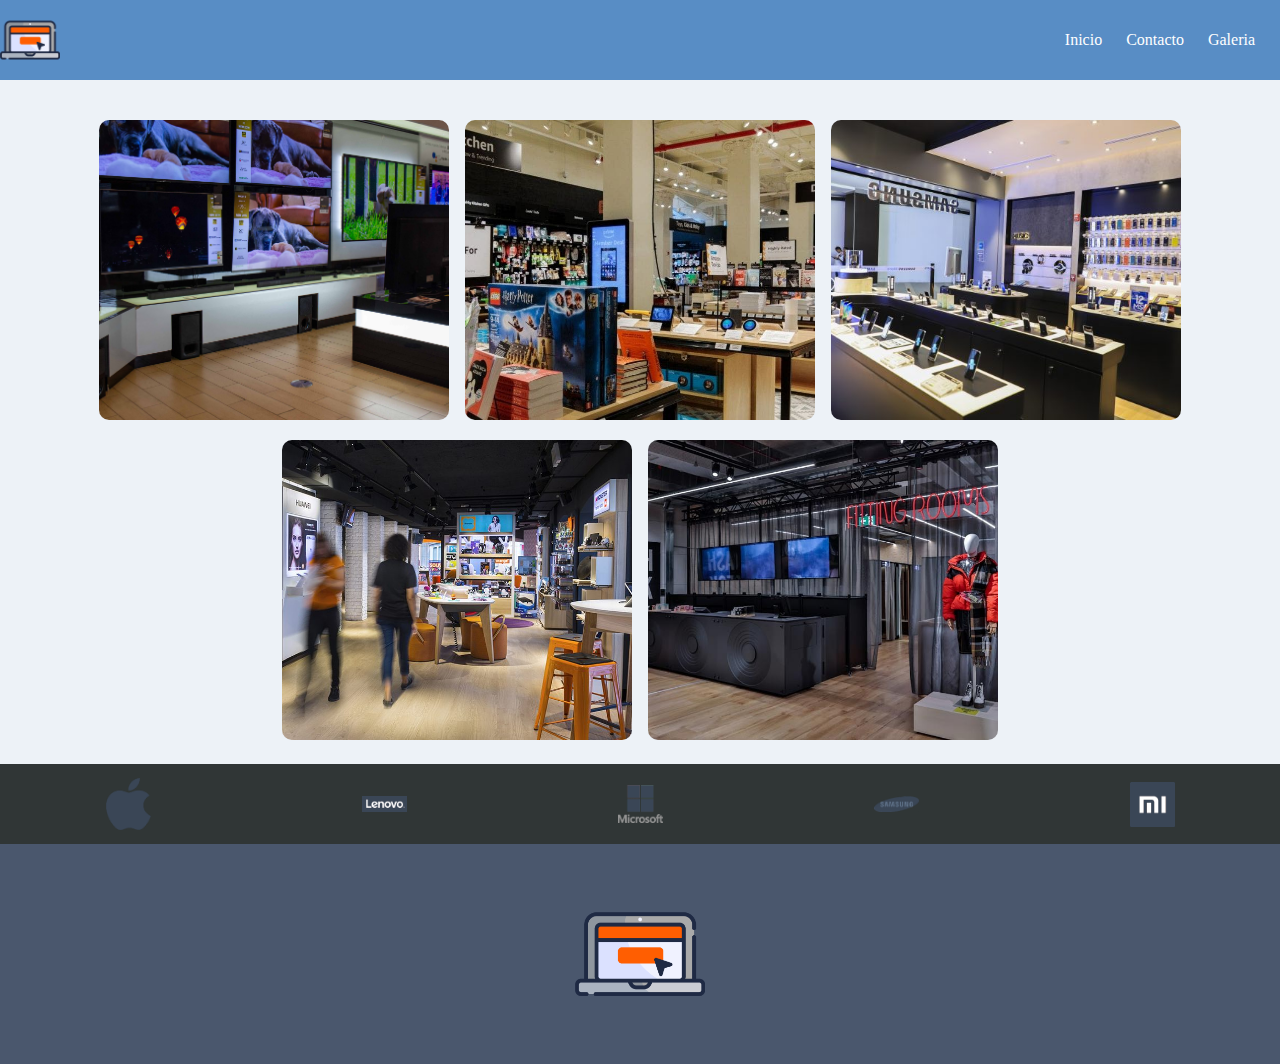
<file: galeria.html>
<!DOCTYPE html>
<html lang="es">

<head>
    <meta charset="UTF-8">
    <meta http-equiv="X-UA-Compatible" content="IE=edge">
    <meta name="viewport" content="width=device-width, initial-scale=1.0">
    <link rel="stylesheet" href="css/style.css">
    <link
  rel="stylesheet" 
  href="https://cdn.jsdelivr.net/npm/@fancyapps/ui/dist/fancybox.css"
/>
    <title>Pymes Marketplace</title>
</head>

<body>
    <header>
        <div class="container-logo">
            <img id="logo" src="icono.png" alt="">
        </div>
        <div class="container-nav">
            <nav id="navbar">
                <ul id="ul">
                    <li>
                        <a href="index.html">Inicio</a>
                    </li>
                    <li>
                        <a href="contacto.html">Contacto</a>
                    </li>
                    <li>
                        <a href="#">Galeria</a>
                    </li>
                </ul>
            </nav>
        </div>
    </header>
    <main id="main-galeria">
       
    </main>
    <div class="galeria">

        <a href="tienda/tienda1.jpg" data-fancybox="gallery" data-caption="Tienda Zona Televisores">
            <img src="tienda/tienda1.jpg" alt="" />
        </a>

        <a href="tienda/tienda2.jpeg" data-fancybox="gallery" data-caption="Tienda Zona jugueteria">
            <img src="tienda/tienda2.jpeg" alt="" />
        </a>
        <a href="tienda/tienda3.jpg" data-fancybox="gallery" data-caption="Tienda Zona Telefonia">
            <img src="tienda/tienda3.jpg" alt="" />
        </a>
        <a href="tienda/tienda4.jpg" data-fancybox="gallery" data-caption="Tienda Zona Practica">
            <img src="tienda/tienda4.jpg" alt="" />
        </a>
        <a href="tienda/tienda5.jpg" data-fancybox="gallery" data-caption="Tienda Zona de Descanso">
            <img src="tienda/tienda5.jpg" alt="" />
        </a>
    </div>

    <footer>
        <div class="marcas">

            <img src="footer/apple.png" alt="">
            <img src="footer/lenovo.png" alt="">
            <img src="footer/microsoft.png" alt="">
            <img src="footer/samsung.png" alt="">
            <img src="footer/xiaomi.png" alt="">

        </div>
        <div class="logo">
            <img src="icono.png" alt="logo">
        </div>
    </footer>


    <script src="https://ajax.googleapis.com/ajax/libs/jquery/3.1.1/jquery.min.js"></script>
    <script src="https://cdn.jsdelivr.net/npm/@fancyapps/ui@4.0/dist/fancybox.umd.js"></script>    
</body>

</html>
</file>
<file: css/style.css>
*{
    
    box-sizing: border-box;
    margin: 0;
    padding: 0;
}

:root{
    --colorheader:#588dc5;
    --colorbody: #EDF2F7;
    --colorfootermarcas: #303636;
    --colorfooterlogo:  #4a576d;
}

body{
    background-color: var(--colorbody);
    
    
}


header{
width: 100%;
height: 80px;
background-color: var(--colorheader);
display: flex;
position: fixed;
top: 0;
overflow: hidden;
z-index: 1;
}

.container-logo{
    width: 100%;
    align-items: center;
    display: flex;
    justify-content: left;
    align-items: center;
}

.container-nav{
    width: 100%;
    display: flex;
    align-items: center;
    justify-content: flex-end;
}

#logo{
    width: 60px;
   
}


#ul{
    margin-right: 25px;
}

#ul  li{
    display: inline;
    word-spacing: 20px;
}

#ul  li  a{
    color: white;
    text-decoration: none;
}

main{
    margin-top: 100px;
    z-index: 0;
}



#contenido{
    width: 80%;
    margin: 10px auto;
    min-height: 100vh;
    display: flex;
    flex-wrap: wrap;
}



.productos{
    display: flex;
    flex-wrap: wrap;
}

.productos .producto{
    width: 25%;
    margin-top: 25px;
}


.productos .producto img{
    width: 100%;
    height: 200px;
    object-fit: cover;
}


.productos .producto .contenedor {
    width: 80%;
    background-color: white;
    margin: auto;

}


.productos .producto .contenedor .detalles{
    padding: 10px;
}


footer{
    width: 100%;
    height: 300px;
    background-color: var(--colorfooterlogo);
    margin: 0;
    padding: 0;
}

footer  .marcas{
    width: 100%;
    height: 80px;
    background-color: var(--colorfootermarcas);
    display: flex;
    justify-content: space-around;
    align-items: center; 
}


footer  .logo{
    width: auto;
    display: flex;
    justify-content: center;
    align-items: center;
    height: calc(100% - 80px);
}

footer  .logo  img{
    width: 130px;
}

footer  .marcas  img{
    width: 45px;
}

/*Formulario Contacto*/


.container{
    height: 600px;
    background-color: #192944;
    color: white;
    font-size: xx-large;
    width: 80%;
    margin: 0px auto;
    border-radius: 6px;
    margin-top: 20px;
    margin-bottom: 20PX;
    padding: 30px;
}

h3{
    text-align: center;
    margin-bottom: 10px;
}

#form{
    display: flex;
    flex-direction: column;
}


.caja{
    display: flex;
    margin:  10px 8px;
}

.caja label{
flex-basis: 150px;
}

.caja input{
    flex: 1;
    font-size: 20px;
}

#form button{
    border: none;
    height: 50px;
    width: 400px;
    margin-top:30px;
    display: block;
    margin-left: auto;
    margin-right: auto;
    align-items: center;
    text-align: center;
    cursor: pointer;
    font-size: 16px;
    font-style: italic;
    border-radius: 6px;
}


#form button:hover{
    background-color: darkgrey;
}


#form textarea{
    height: 100px;
    display: flex;
    margin: 0 auto;
    font-size: 18px;
    flex-basis: 700px;
}

/*Con este estilo de css se le da
formato al mensaje que conseguimos a traves 
de nuestro jquery */
label.error{
    font-size: 14px;
    margin-left: 6px;
}

input.error{
    border: 1px solid red;
}

/*Galeria*/



/*estilo es utilizando grid para darle formato a la galeria*/

/* .galeria{
  display: grid;
  grid-template-columns: 1fr 1fr 1fr 1fr;
  gap: 30px;
  margin-top: 10px;
  margin-bottom: 10px;
}

.galeria img{
    width: 100%;
    height: 200px;
    object-fit: cover;
} */


/*Estilo utilizando flex*/

.galeria{
    display: flex;
    flex-direction: row;
    flex-wrap: wrap;
    justify-content: center;
    align-items: center;
    gap: 16px;
    max-width: 1400px;
    margin: 0 auto;
    padding: 20px 20px;
}

.galeria img{
    width: 350px;    
    max-width: 350px;
    height: 300px;
    object-fit: cover;
    border-radius: 10px;
}



/*Tablet*/

@media (max-width: 1024px){
    .productos .producto{
        width: 50%;
    }

}

/*Celular*/
@media (max-width: 480px){
    .productos .producto{
        width: 100%;
    }

    header{
        flex-direction: column;
    }

   header > div {
    width: 100%;
   }
   
    header .container-logo{
        justify-content: center;
        
    }

    header .logo{
        margin-top: 10px;
    }

    #navbar {
        margin: 0;
        position: relative;
        margin-left: auto;
        margin-right: auto;
    }


    #form_contacto{
        width: 100%;
        display: flex;
        flex-direction: column;
        border: 2px solid gray;   
        margin-left:  auto;
        margin-right: auto;
        background-color: #2e4c81;
        color: white;
        border-radius: 10px
       }


}
</file>
